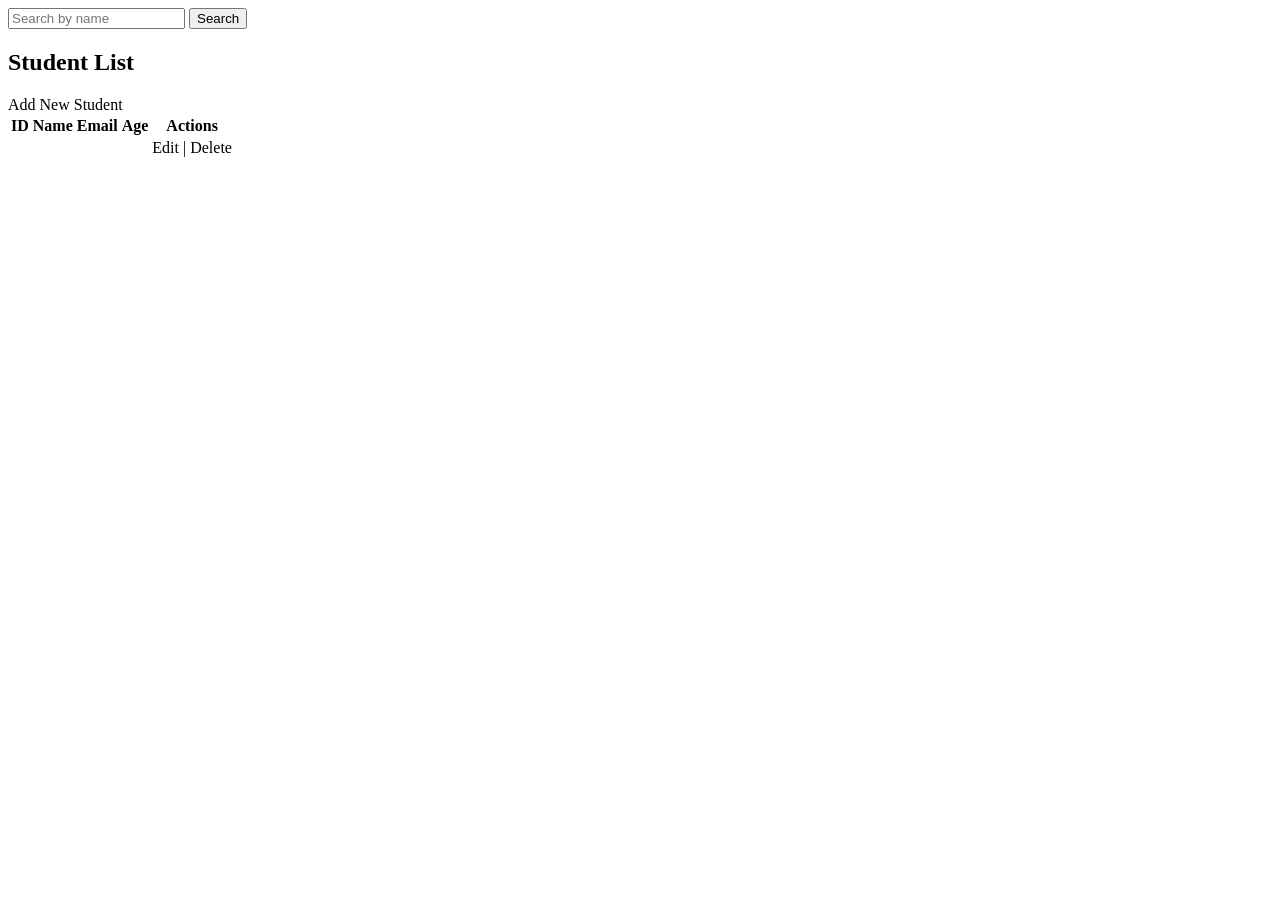
<file: src/main/resources/templates/index.html>
<!DOCTYPE html>
<html xmlns:th="http://www.thymeleaf.org">
<head>
    <title>Student Management System</title>
    <link rel="stylesheet" th:href="@{/css/index.css}">
</head>
<body>
<form th:action="@{/search}" method="get" style="margin-bottom:20px;">
    <input type="text" name="keyword" placeholder="Search by name">
    <button type="submit">Search</button>
</form>
<div class="container">
    <h2>Student List</h2>

    <!-- Add Button -->
    <a th:href="@{/add}" class="btn">Add New Student</a>

    <!-- Student Table -->
    <table>
        <thead>
        <tr>
            <th>ID</th>
            <th>Name</th>
            <th>Email</th>
            <th>Age</th>
            <th>Actions</th>
        </tr>
        </thead>

        <tbody>
        <tr th:each="student : ${students}">
            <td th:text="${student.id}"></td>
            <td th:text="${student.name}"></td>
            <td th:text="${student.email}"></td>
            <td th:text="${student.age}"></td>
            <td>
                <a th:href="@{/edit/{id}(id=${student.id})}" class="action-link">
                    Edit
                </a>
                |
                <a th:href="@{/delete/{id}(id=${student.id})}"
                   onclick="return confirm('Are you sure you want to delete this student?')"
                   class="action-link delete-link">
                    Delete
                </a>
            </td>
        </tr>
        </tbody>
    </table>
</div>

</body>
</html>
</file>
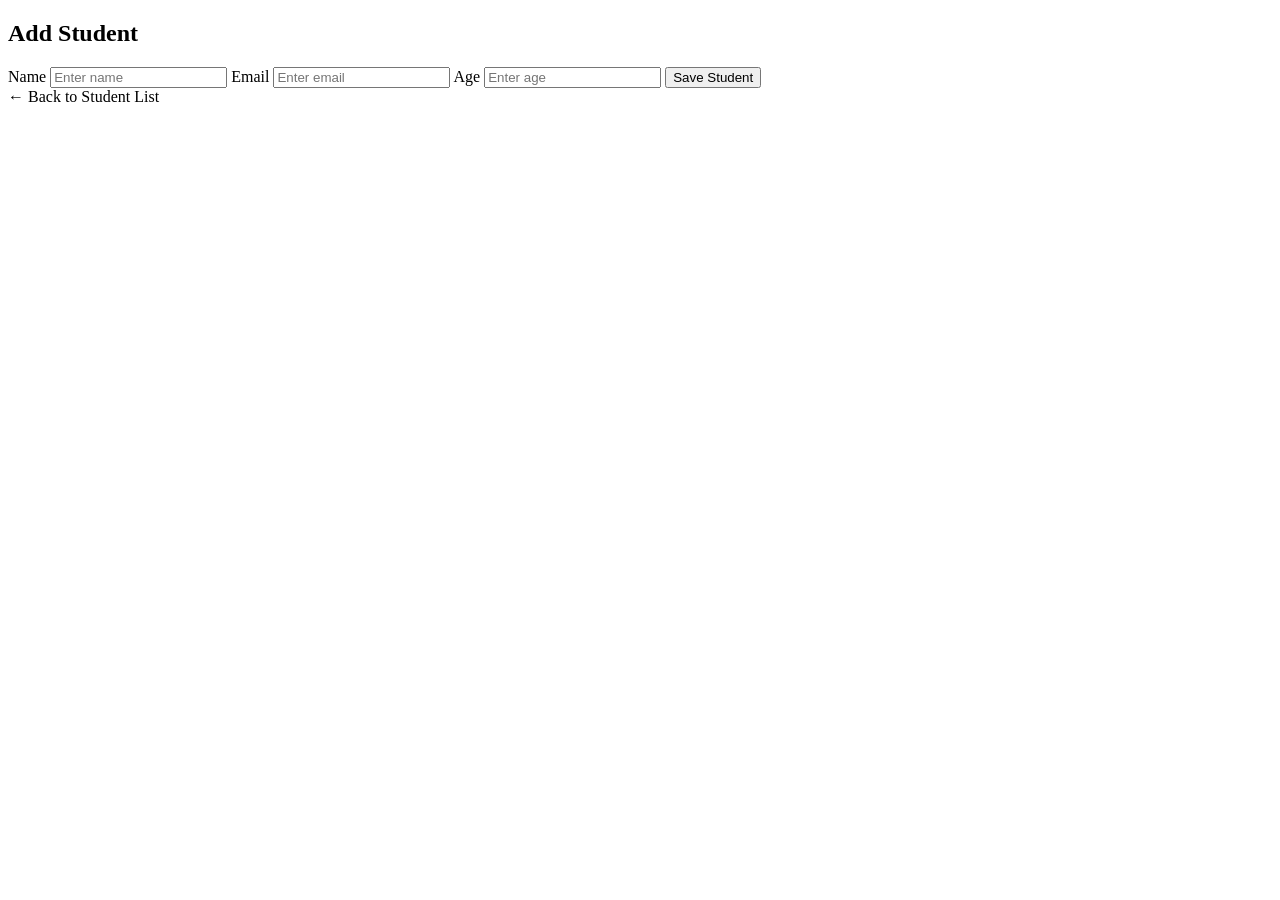
<file: src/main/resources/templates/add-student.html>
<!DOCTYPE html>
<html xmlns:th="http://www.thymeleaf.org">
<head>
    <title>Add Student</title>
    <link rel="stylesheet" th:href="@{/css/add-student.css}">
</head>
<body>

<div class="container">
    <h2>Add Student</h2>

    <form th:action="@{/save}" th:object="${student}" th:method="post">

        <!-- Hidden ID field -->
        <input type="hidden" th:field="*{id}"/>

        <label>Name</label>
        <input type="text" th:field="*{name}" placeholder="Enter name"/>
        <span class="error"
              th:if="${#fields.hasErrors('name')}"
              th:errors="*{name}"></span>

        <label>Email</label>
        <input type="email" th:field="*{email}" placeholder="Enter email"/>
        <span class="error"
              th:if="${#fields.hasErrors('email')}"
              th:errors="*{email}"></span>

        <label>Age</label>
        <input type="number" th:field="*{age}" placeholder="Enter age"/>
        <span class="error"
              th:if="${#fields.hasErrors('age')}"
              th:errors="*{age}"></span>

        <button type="submit">Save Student</button>
    </form>

    <a th:href="@{/}" class="back-link">← Back to Student List</a>
</div>

</body>
</html>
</file>
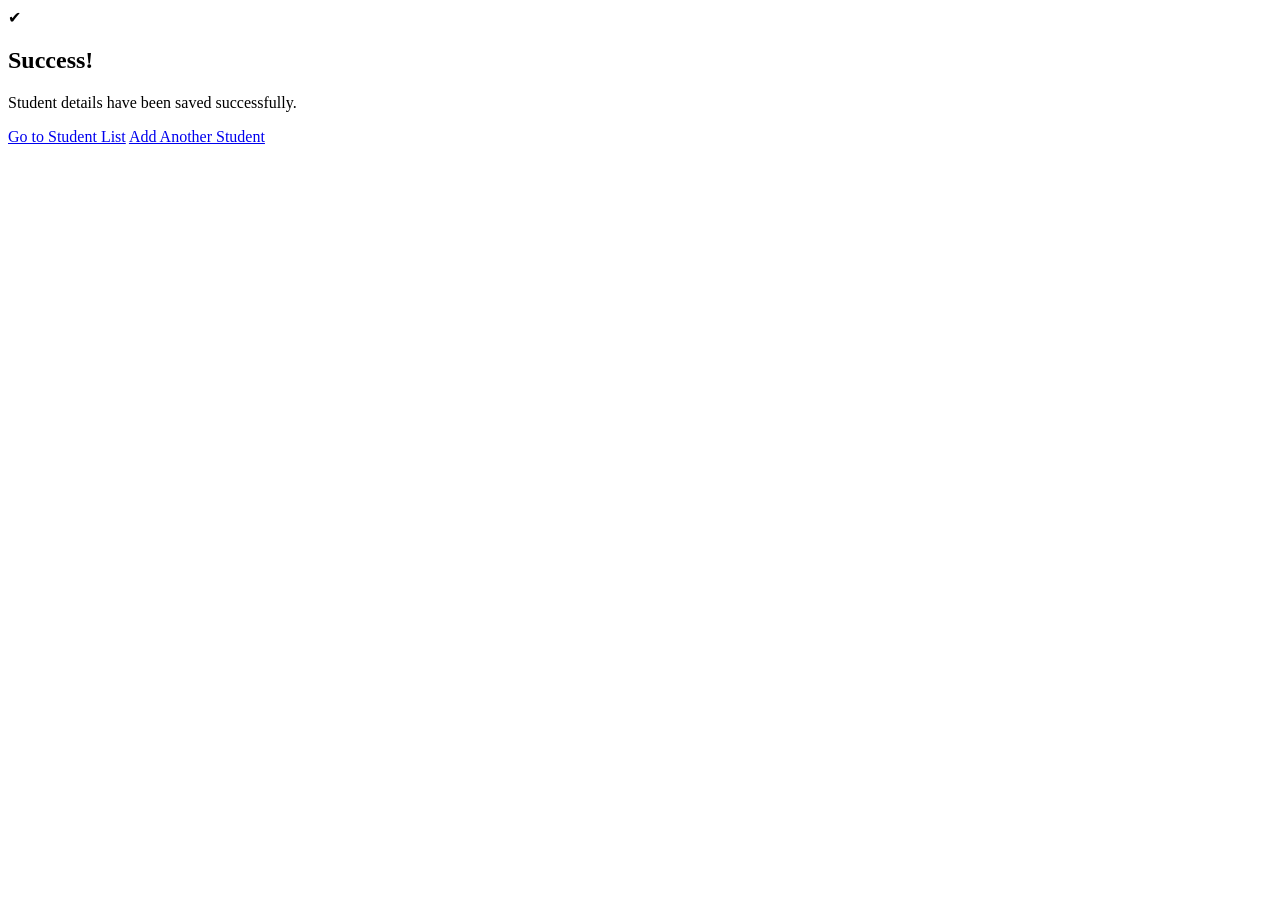
<file: src/main/resources/templates/success.html>
<!DOCTYPE html>
<html xmlns:th="http://www.thymeleaf.org">
<head>
    <title>Success</title>
    <link rel="stylesheet" th:href="@{/css/success.css}">
</head>
<body>

<div class="success-container">
    <div class="checkmark">✔</div>

    <h2>Success!</h2>
    <p>Student details have been saved successfully.</p>

    <a href="/" class="btn">Go to Student List</a>
    <a href="/add" class="btn secondary">Add Another Student</a>
</div>

</body>
</html>
</file>
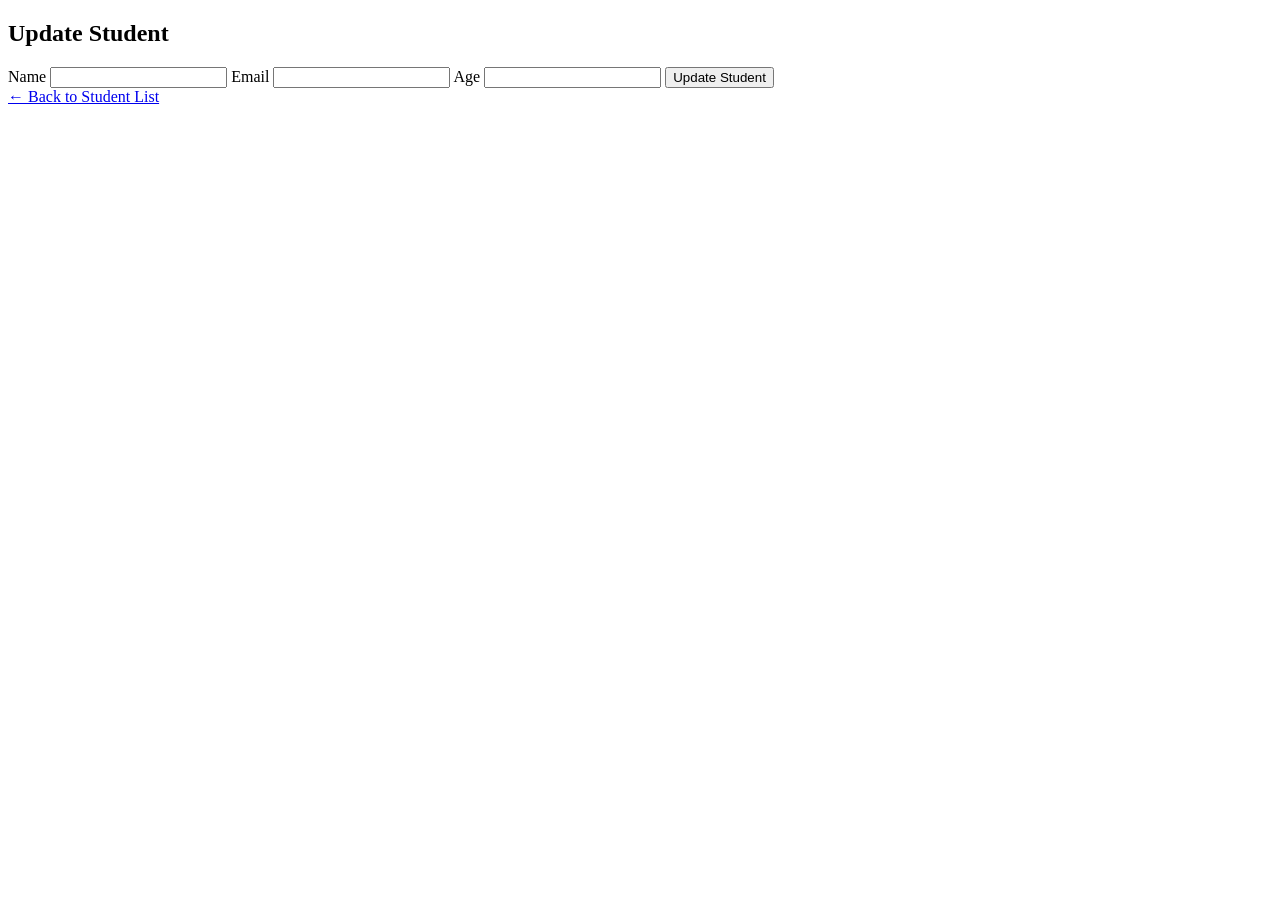
<file: src/main/resources/templates/update.html>
<!DOCTYPE html>
<html xmlns:th="http://www.thymeleaf.org">
<head>
    <title>Update Student</title>
    <link rel="stylesheet" th:href="@{/css/update.css}">
</head>
<body>

<div class="container">
    <h2>Update Student</h2>

    <form th:action="@{/update}" th:object="${student}" method="post">

        <!-- Hidden ID -->
        <input type="hidden" th:field="*{id}"/>

        <label>Name</label>
        <input type="text" th:field="*{name}">
        <span class="error"
              th:if="${#fields.hasErrors('name')}"
              th:errors="*{name}"></span>

        <label>Email</label>
        <input type="email" th:field="*{email}">
        <span class="error"
              th:if="${#fields.hasErrors('email')}"
              th:errors="*{email}"></span>

        <label>Age</label>
        <input type="number" th:field="*{age}">
        <span class="error"
              th:if="${#fields.hasErrors('age')}"
              th:errors="*{age}"></span>

        <button type="submit">Update Student</button>
    </form>

    <a href="/" class="back-link">← Back to Student List</a>
</div>

</body>
</html>
</file>
